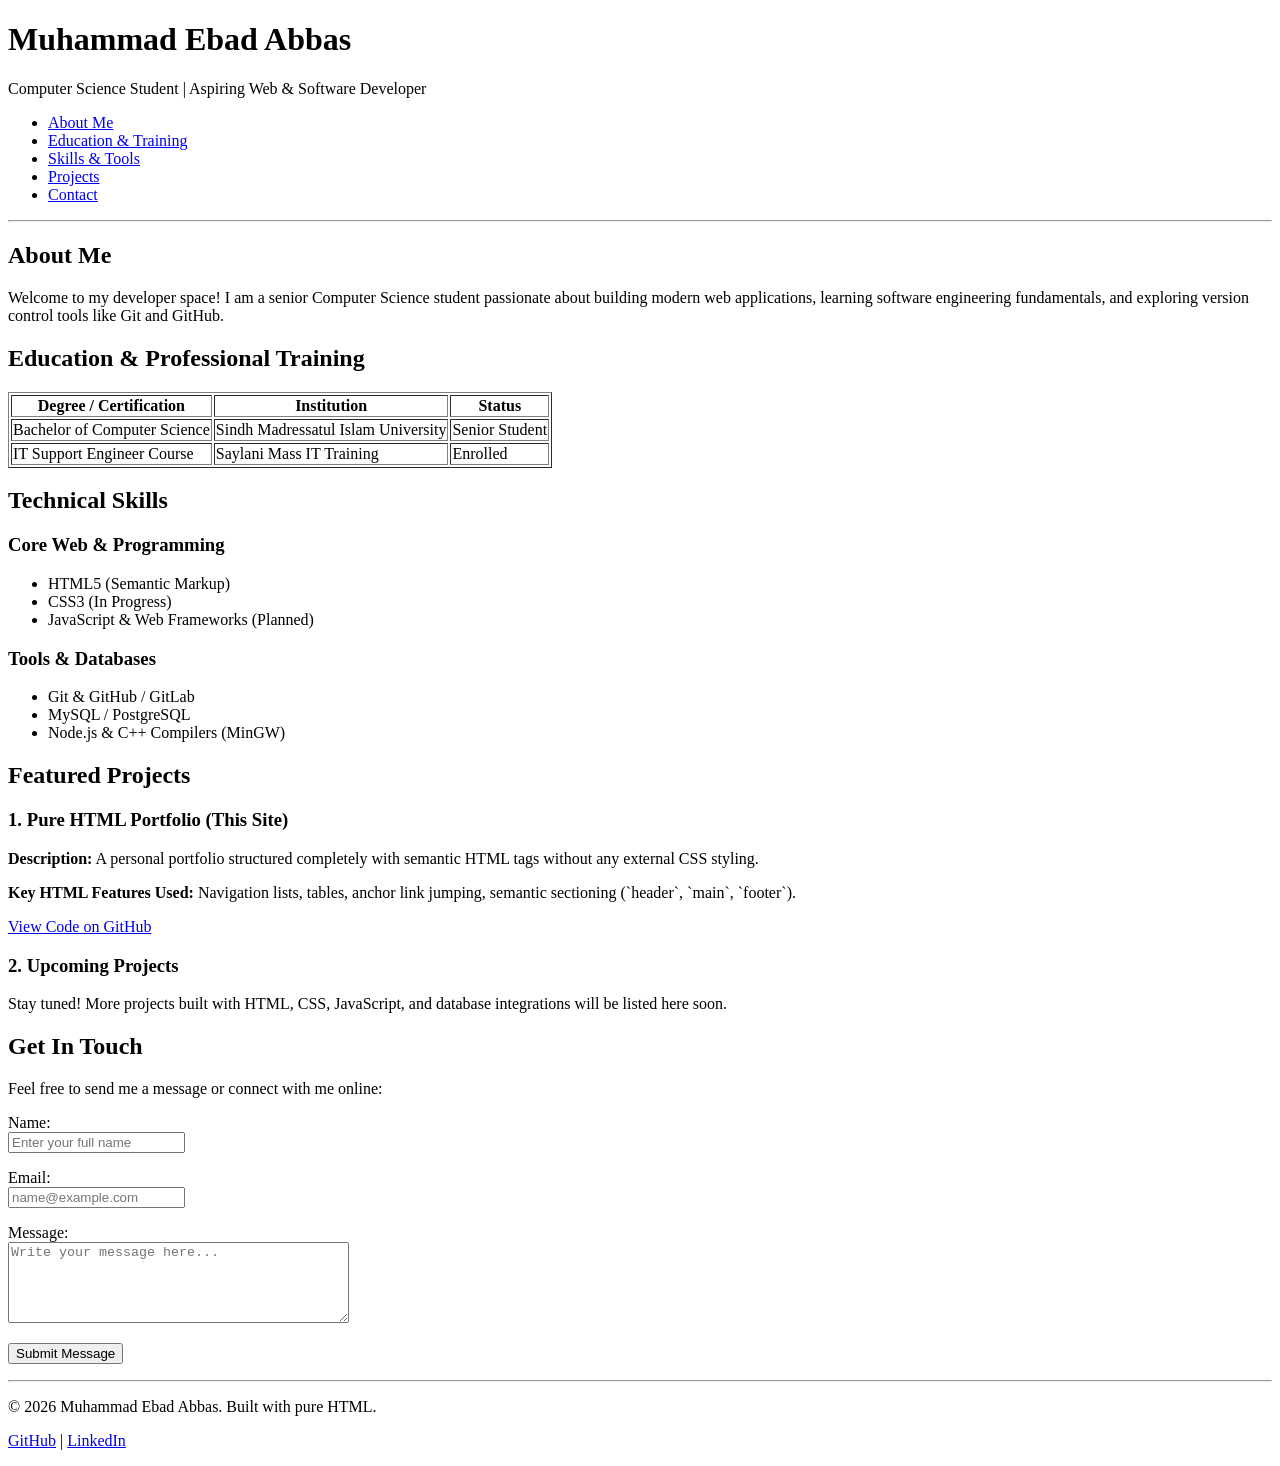
<file: HTML/portfolio/index.html>
<!DOCTYPE html>
<html lang="en">
<head>
    <meta charset="UTF-8">
    <meta name="viewport" content="width=device-width, initial-scale=1.0">
    <title>My Developer Portfolio</title>
</head>
<body>

    <!-- Main Navigation Header -->
    <header>
        <h1>Muhammad Ebad Abbas</h1>
        <p>Computer Science Student | Aspiring Web & Software Developer</p>
        
        <nav>
            <ul>
                <li><a href="#about">About Me</a></li>
                <li><a href="#education">Education & Training</a></li>
                <li><a href="#skills">Skills & Tools</a></li>
                <li><a href="#projects">Projects</a></li>
                <li><a href="#contact">Contact</a></li>
            </ul>
        </nav>
    </header>

    <hr>

    <main>
        <!-- About Section -->
        <section id="about">
            <h2>About Me</h2>
            <p>Welcome to my developer space! I am a senior Computer Science student passionate about building modern web applications, learning software engineering fundamentals, and exploring version control tools like Git and GitHub.</p>
        </section>

        <!-- Education & Courses Section -->
        <section id="education">
            <h2>Education & Professional Training</h2>
            <table border="1">
                <thead>
                    <tr>
                        <th>Degree / Certification</th>
                        <th>Institution</th>
                        <th>Status</th>
                    </tr>
                </thead>
                <tbody>
                    <tr>
                        <td>Bachelor of Computer Science</td>
                        <td>Sindh Madressatul Islam University</td>
                        <td>Senior Student</td>
                    </tr>
                    <tr>
                        <td>IT Support Engineer Course</td>
                        <td>Saylani Mass IT Training</td>
                        <td>Enrolled</td>
                    </tr>
                </tbody>
            </table>
        </section>

        <!-- Technical Skills Section -->
        <section id="skills">
            <h2>Technical Skills</h2>
            
            <h3>Core Web & Programming</h3>
            <ul>
                <li>HTML5 (Semantic Markup)</li>
                <li>CSS3 (In Progress)</li>
                <li>JavaScript & Web Frameworks (Planned)</li>
            </ul>

            <h3>Tools & Databases</h3>
            <ul>
                <li>Git & GitHub / GitLab</li>
                <li>MySQL / PostgreSQL</li>
                <li>Node.js & C++ Compilers (MinGW)</li>
            </ul>
        </section>

        <!-- Projects Section -->
        <section id="projects">
            <h2>Featured Projects</h2>

            <article>
                <h3>1. Pure HTML Portfolio (This Site)</h3>
                <p><strong>Description:</strong> A personal portfolio structured completely with semantic HTML tags without any external CSS styling.</p>
                <p><strong>Key HTML Features Used:</strong> Navigation lists, tables, anchor link jumping, semantic sectioning (`header`, `main`, `footer`).</p>
                <p><a href="https://github.com" target="_blank">View Code on GitHub</a></p>
            </article>

            <article>
                <h3>2. Upcoming Projects</h3>
                <p>Stay tuned! More projects built with HTML, CSS, JavaScript, and database integrations will be listed here soon.</p>
            </article>
        </section>

        <!-- Contact Form Section -->
        <section id="contact">
            <h2>Get In Touch</h2>
            <p>Feel free to send me a message or connect with me online:</p>

            <form action="#" method="post">
                <p>
                    <label for="name">Name:</label><br>
                    <input type="text" id="name" name="name" placeholder="Enter your full name" required>
                </p>
                <p>
                    <label for="email">Email:</label><br>
                    <input type="email" id="email" name="email" placeholder="name@example.com" required>
                </p>
                <p>
                    <label for="message">Message:</label><br>
                    <textarea id="message" name="message" rows="5" cols="40" placeholder="Write your message here..."></textarea>
                </p>
                <p>
                    <button type="submit">Submit Message</button>
                </p>
            </form>
        </section>
    </main>

    <hr>

    <!-- Footer -->
    <footer>
        <p>&copy; 2026 Muhammad Ebad Abbas. Built with pure HTML.</p>
        <p>
            <a href="https://github.com" target="_blank">GitHub</a> | 
            <a href="https://linkedin.com" target="_blank">LinkedIn</a>
        </p>
    </footer>

</body>
</html>
</file>
